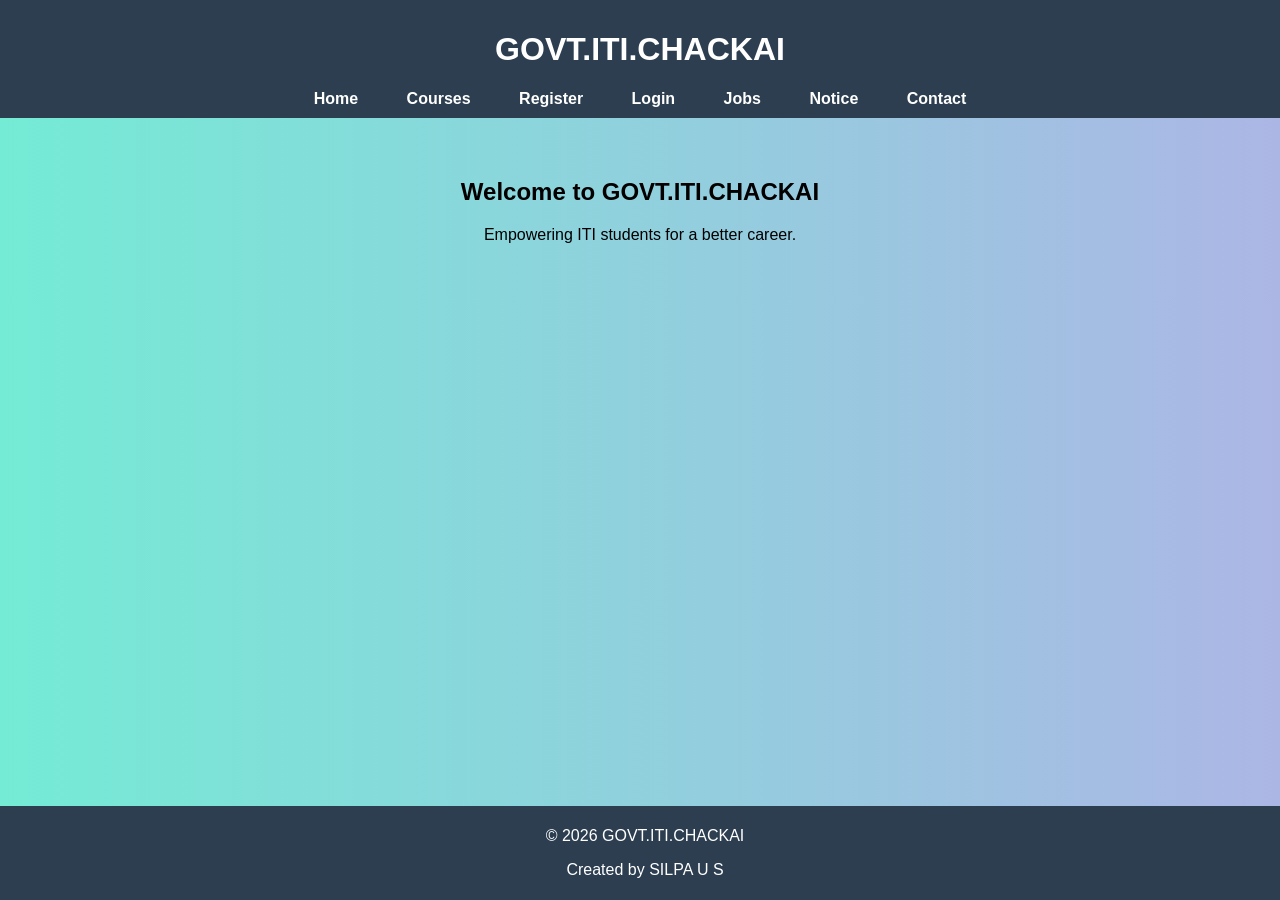
<file: index.html>
<!DOCTYPE html>
<html>
<head>
<title>GOVT.ITI.CHACKAI</title>
<link rel="stylesheet" href="style.css">
</head>
<body>

<header>
<h1>GOVT.ITI.CHACKAI</h1>
<nav>
<a href="index.html">Home</a>
<a href="courses.html">Courses</a>
<a href="register.html">Register</a>
<a href="login.html">Login</a>
<a href="jobs.html">Jobs</a>
<a href="notice.html">Notice</a>
<a href="contact.html">Contact</a>
</nav>
</header>

<section>
<h2>Welcome to GOVT.ITI.CHACKAI</h2>
<p>Empowering ITI students for a better career.</p>
</section>

<footer>
<p>&copy; 2026 GOVT.ITI.CHACKAI</p>
<P>Created by SILPA U S</P>
</footer>

</body>
</html>
</file>
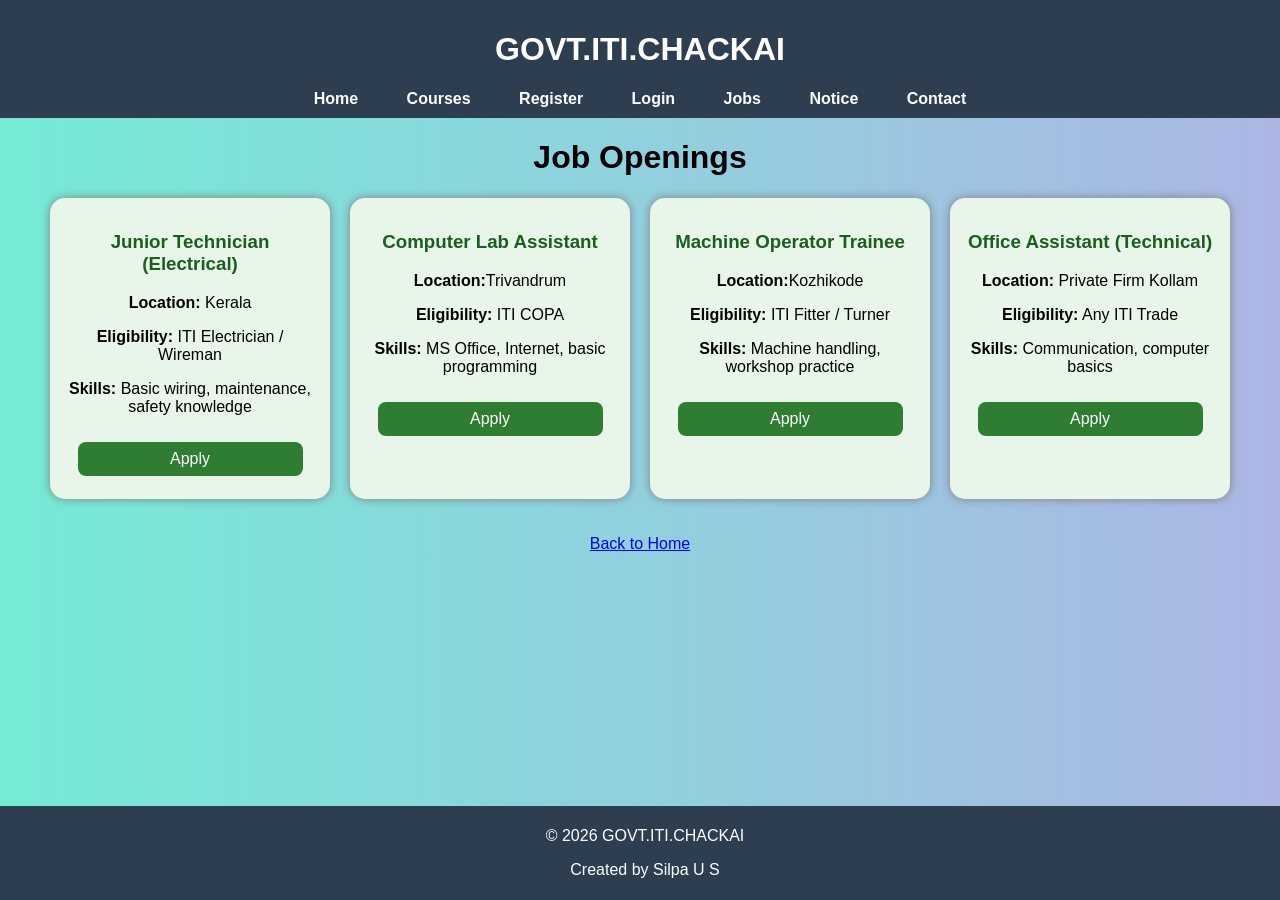
<file: jobs.html>
<!DOCTYPE html>
<html>
<head>
<title>Jobs</title>
<link rel="stylesheet" href="style.css">
</head>
<body>

    <header>
<h1>GOVT.ITI.CHACKAI</h1>
<nav>
<a href="index.html">Home</a>
<a href="courses.html">Courses</a>
<a href="register.html">Register</a>
<a href="login.html">Login</a>
<a href="jobs.html">Jobs</a>
<a href="notice.html">Notice</a>
<a href="contact.html">Contact</a>
</nav>
</header>

<h1>Job Openings</h1>

<div class="jobs">

  <div class="job-box">
    <h3>Junior Technician (Electrical)</h3>
    <p><b>Location:</b> Kerala</p>
    <p><b>Eligibility:</b> ITI Electrician / Wireman</p>
    <p><b>Skills:</b> Basic wiring, maintenance, safety knowledge</p>
    <button class="apply-btn">Apply</button>
  </div>

  <div class="job-box">
    <h3>Computer Lab Assistant</h3>
    <p><b>Location:</b>Trivandrum</p>
    <p><b>Eligibility:</b> ITI COPA</p>
    <p><b>Skills:</b> MS Office, Internet, basic programming</p>
    <button class="apply-btn">Apply</button>
  </div>

  <div class="job-box">
    <h3>Machine Operator Trainee</h3>
    <p><b>Location:</b>Kozhikode</p>
    <p><b>Eligibility:</b> ITI Fitter / Turner</p>
    <p><b>Skills:</b> Machine handling, workshop practice</p>
    <button class="apply-btn">Apply</button>
  </div>

  <div class="job-box">
    <h3>Office Assistant (Technical)</h3>
    <p><b>Location:</b> Private Firm Kollam</p>
    <p><b>Eligibility:</b> Any ITI Trade</p>
    <p><b>Skills:</b> Communication, computer basics</p>
    <button class="apply-btn">Apply</button>
  </div>

</div><br><br>

<a href="index.html">Back to Home</a>

  <footer>
<p>&copy; 2026 GOVT.ITI.CHACKAI</p>
<p>Created by Silpa U S </p>
</footer>

</body>
</html>
</file>
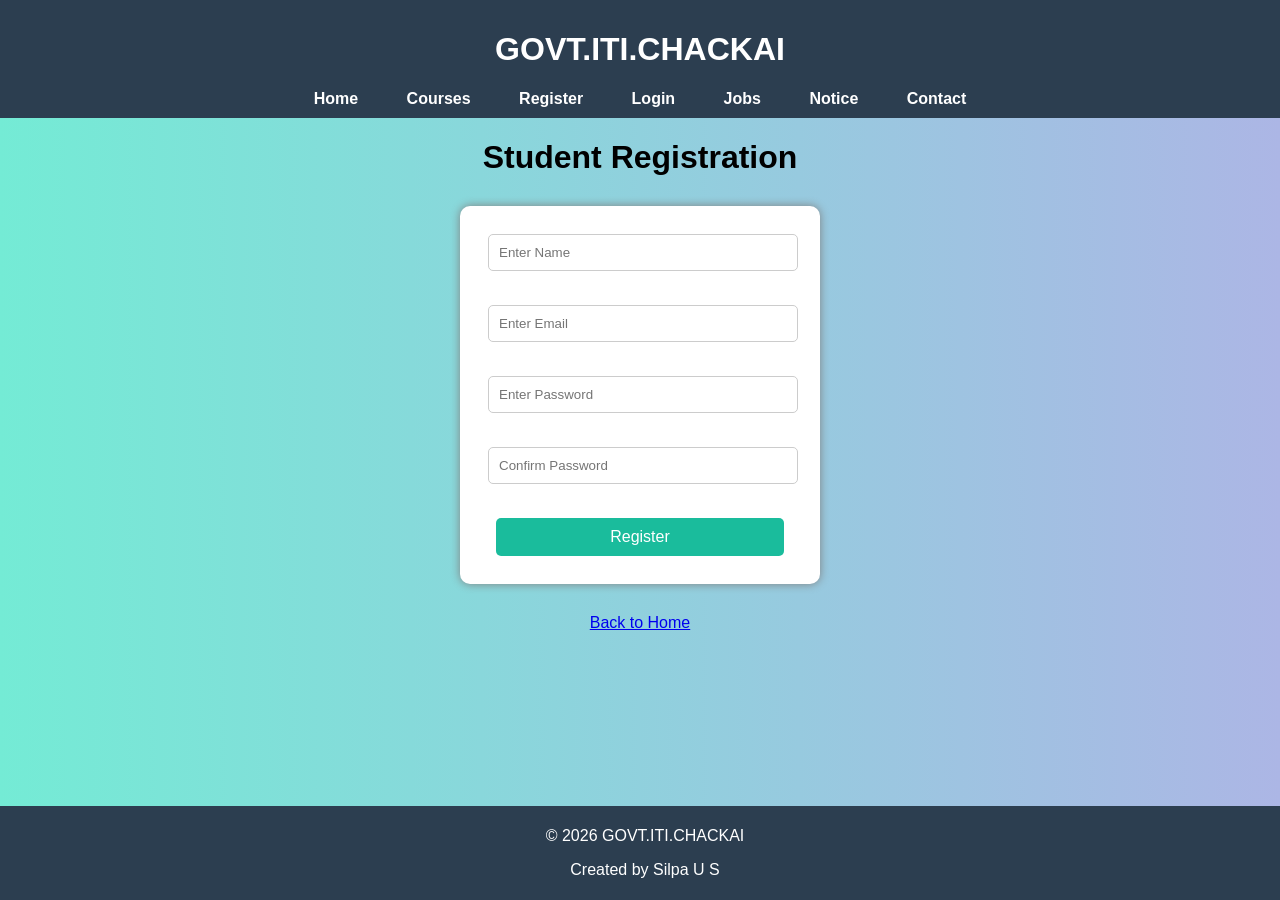
<file: register.html>
<!DOCTYPE html>
<html>
<head>
<title>Register</title>
<link rel="stylesheet" href="style.css">
</head>
<body>

<header>
<h1>GOVT.ITI.CHACKAI</h1>
<nav>
<a href="index.html">Home</a>
<a href="courses.html">Courses</a>
<a href="register.html">Register</a>
<a href="login.html">Login</a>
<a href="jobs.html">Jobs</a>
<a href="notice.html">Notice</a>
<a href="contact.html">Contact</a>
</nav>
</header>

<h1>Student Registration</h1>

<form>
<input type="text" placeholder="Enter Name" required><br><br>
<input type="email" placeholder="Enter Email" required><br><br>
<input type="password" placeholder="Enter Password" required><br><br>
<input type="password" placeholder="Confirm Password" required><br><br>
<button type="submit">Register</button>
</form>

<a href="index.html">Back to Home</a>

<footer>
<p>&copy; 2026 GOVT.ITI.CHACKAI</p>
<p>Created by Silpa U S </p>
</footer>

</body>
</html>
</file>
<file: style.css>
body {
font-family: Arial, sans-serif;
background: linear-gradient(to right, #74ebd5, #acb6e5);
margin: 0;
text-align: center;
}

header {
background: #2c3e50;
color: white;
padding: 10px;
}

nav a {
color: white;
margin: 10px;
text-decoration: none;
font-weight: bold;
padding: 6px 12px;
border-radius: 5px;
}

nav a:hover {
background: #1abc9c;
}

section {
padding: 40px;
}

form {
background: white;
padding: 20px;
margin: 30px auto;
width: 320px;
border-radius: 10px;
box-shadow: 0 0 10px gray;
}

input, textarea, button {
width: 90%;
padding: 10px;
margin: 8px;
border-radius: 5px;
border: 1px solid #ccc;
}

button {
background: #1abc9c;
color: white;
border: none;
font-size: 16px;
cursor: pointer;
}

button:hover {
background: #16a085;
}

.jobs {
  display: flex;
  flex-wrap: wrap;
  gap: 20px;
  justify-content: center;
}

.job-box {
  width: 250px;
  background-color: #e8f5e9;
  padding: 15px;
  border-radius: 15px;
  box-shadow: 0 0 10px gray;
}

.job-box h3 {
  color: #1b5e20;
}

.apply-btn {
  margin-top: 10px;
  padding: 8px 15px;
  background-color: #2e7d32;
  color: white;
  border: none;
  border-radius: 8px;
  cursor: pointer;
}

.apply-btn:hover {
  background-color: #1b5e20;
}

footer {
background: #2c3e50;
color: white;
padding: 5px;
position: fixed;
bottom: 0;
width: 100%;
}

.courses {
  display: flex;
  gap: 20px;
  flex-wrap: wrap;
  justify-content: center;
}

.course-box {
  width: 200px;
  padding: 15px;
  background-color: #e3f2fd;
  border-radius: 15px;
  box-shadow: 0 0 10px gray;
  text-align: center;
  transition: transform 0.3s;
}

.course-box:hover {
  transform: scale(1.05);
  background-color: #bbdefb;
}

.course-box h3 {
  color: #0d47a1;
}
</file>
